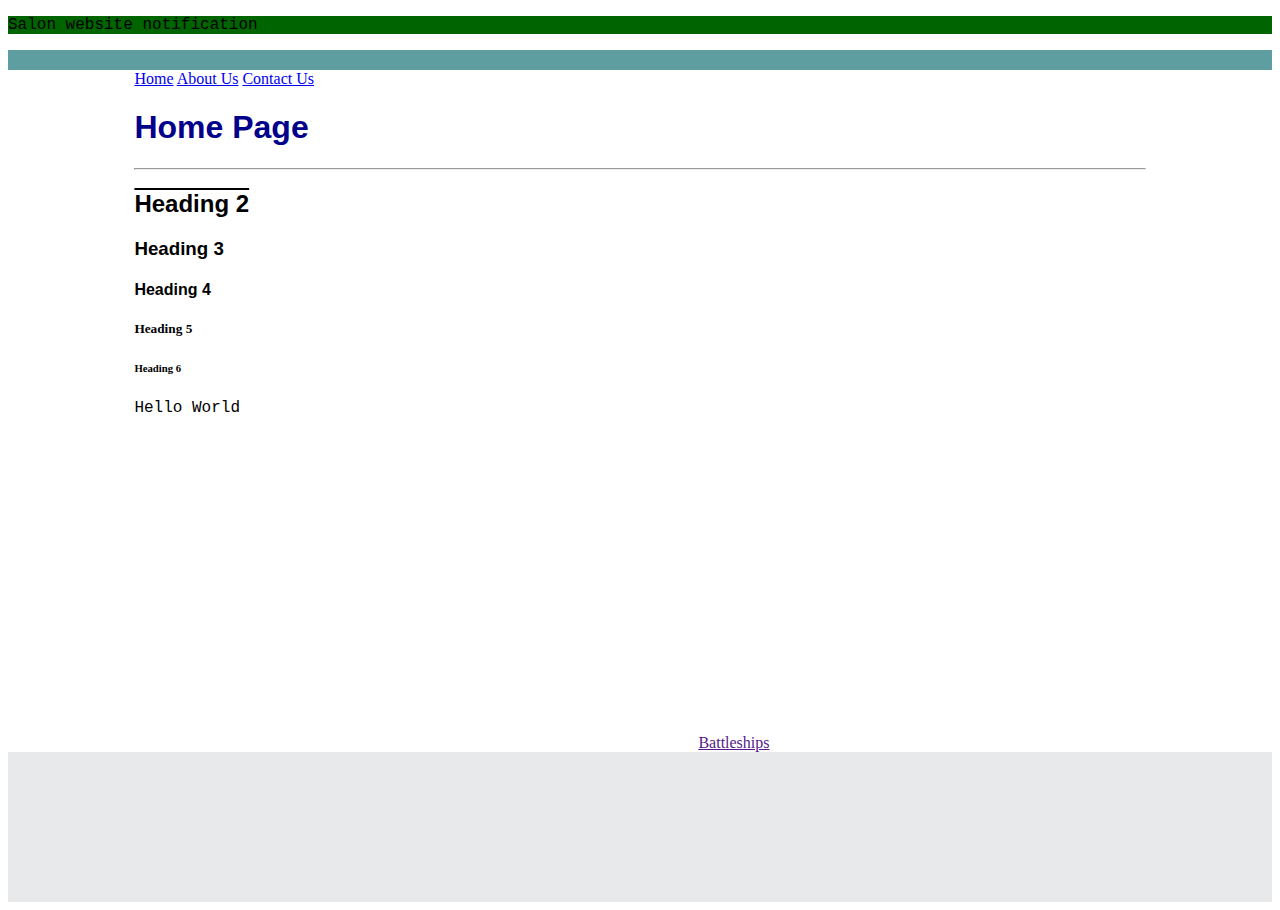
<file: index.html>
<!DOCTYPE html>
<html>
    <head>
        <title>My Page</title>
        <link rel="stylesheet" href="stylesheets/style.css">
    </head>
    <body>
        <div id="header">
            <div id="banner">
                <p>Salon website notification</p>
            </div>
            <div id="nav">

            </div>
        </div>
        <div id="main">
            <a href="index.html">Home</a>
            <a href="about_us.html">About Us</a>
            <a href="contact_us.html">Contact Us</a>

            <h1 style="color: darkblue;">Home Page</h1>
            <hr/>
            <h2>Heading 2</h2>
            <h3>Heading 3</h3>
            <h4>Heading 4</h4>
            <h5>Heading 5</h5>
            <h6>Heading 6</h6>
            <p>Hello World</p>

            <iframe width="560" height="315" src="https://www.youtube.com/embed/4t-j1Kaeg4w?si=Ex_v3tcGC01xKY_9" title="YouTube video player" frameborder="0" allow="accelerometer; autoplay; clipboard-write; encrypted-media; gyroscope; picture-in-picture; web-share" allowfullscreen></iframe>

            <a href="" target="_blank">Battleships</a>
        </div>
        <div id="footer">

        </div>
    </body>
</html>
</file>
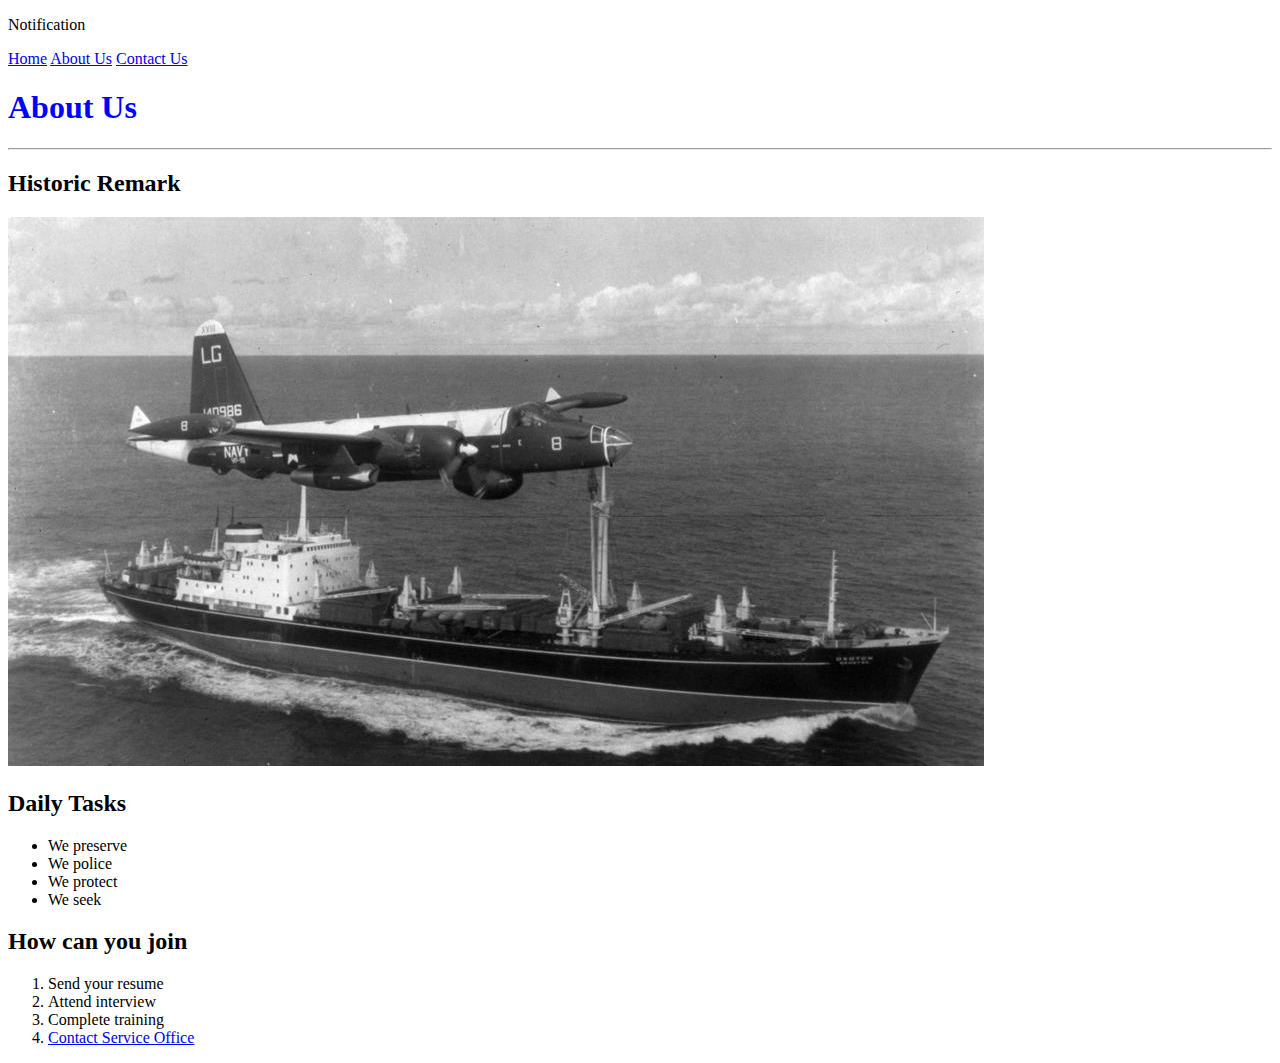
<file: about_us.html>
<!DOCTYPE html>
<html lang="en">
<head>
    <meta charset="UTF-8">
    <meta name="viewport" content="width=device-width, initial-scale=1.0">
    <title>About Us</title>
</head>
<body>
    <header>
        <div id="banner">
            <p>Notification</p>
        </div>
        <nav>
            <a href="index.html">Home</a>
            <a href="about_us.html">About Us</a>
            <a href="contact_us.html">Contact Us</a>
        </nav>
    </header>
    
    <main>
        <h1 style="color: blue;">About Us</h1>
        <hr/>

        <article>
            <h2>Historic Remark</h2>
            <img src="images/caribian crisis.jpg"/>
        </article>

        <article>
            <h2>Daily Tasks</h2>
            <ul>
                <li>We preserve</li>
                <li>We police</li>
                <li>We protect</li>
                <li>We seek</li>
            </ul>
        </article>

        <article>
            <h2>How can you join</h2>
            <ol>
                <li>Send your resume</li>
                <li>Attend interview</li>
                <li>Complete training</li>
                <li>
                    <a href="contact_us.html">Contact Service Office</a>
                </li>
            </ol>
        </article>
    </main>
</body>
</html>
</file>
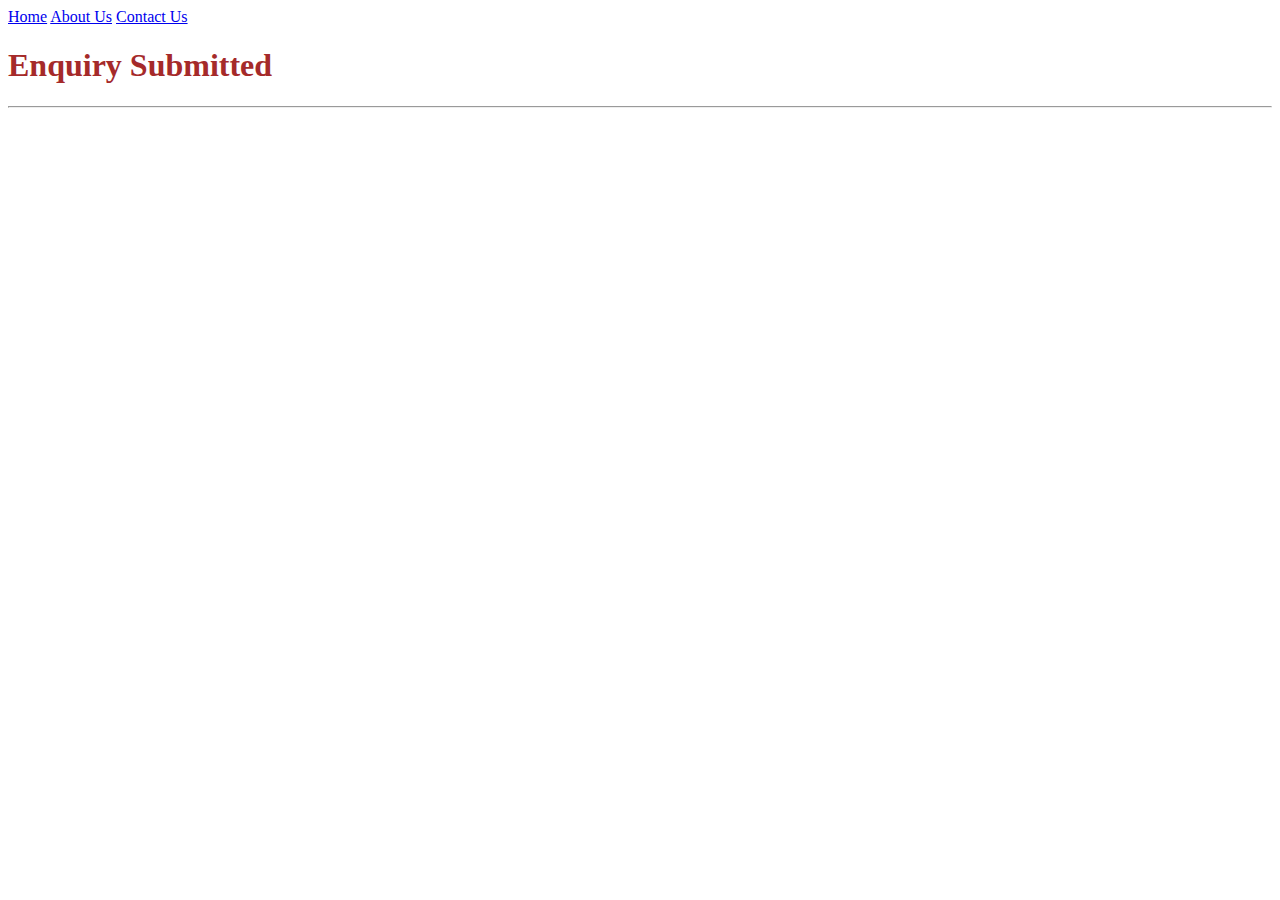
<file: confirmation.html>
<!DOCTYPE html>
<html lang="en">
<head>
    <meta charset="UTF-8">
    <meta name="viewport" content="width=device-width, initial-scale=1.0">
    <title>Document</title>
</head>
<body>
    <a href="index.html">Home</a>
    <a href="about_us.html">About Us</a>
    <a href="contact_us.html">Contact Us</a>
    <h1 style="color: brown;">Enquiry Submitted</h1>
    <hr/>
</body>
</html>
</file>
<file: stylesheets/style.css>
h1{
    color: aqua;
}
h2{
    color: black;
    text-decoration: overline;
}
h1, h2, h3, h4{
    font-family: 'Franklin Gothic Medium', 'Arial Narrow', Arial, sans-serif;
}
p, li{
   font-family: 'Courier New', Courier, monospace; 
}
#banner, banner {
    background-color: darkgreen;
}

#nav, nav{
    background-color: cadetblue;
    color: aliceblue;
    padding: 10px;
    text-align: center;
}

#nav a, nav a{
    color: aliceblue;
    text-decoration: none;
    font-size: large;
    margin-right: 10px;
}

#nav a:hover{
    background-color: aquamarine;
    color: blueviolet;
}

#footer, footer{
    background-color: #E7E9EB;
    min-height: 150px;
    text-align: center;
}

#footer a, footer a{
    color: blue;
    text-decoration: overline;
}

#main, main{
    width: 80%;
    margin: 0 auto;
}

article{
    margin-bottom: 50px;
}

.logo{
    height: 50px;
    width: 50px;
}
.DifferentLookingText{
    font-size: larger;
    font-family: Georgia, 'Times New Roman', Times, serif;
    font-weight: bold;
}
</file>
